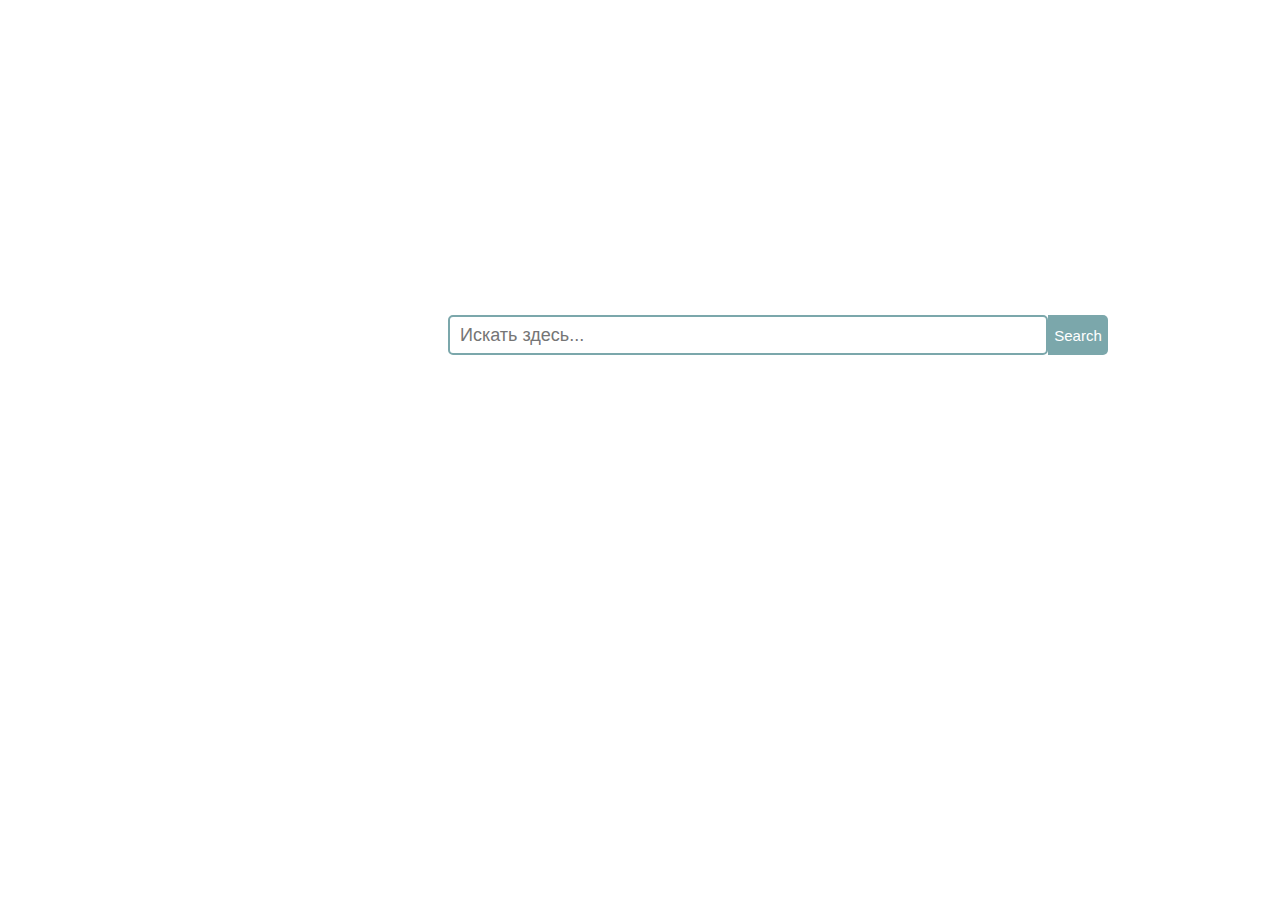
<file: templates/index.html>
<!DOCTYPE html>
<html>
 <head>
  <meta charset="utf-8">
  <title>Main</title>
 </head>
 <style>

.index {
    position: fixed;
    width: 300px;
    margin: 0;
    left: 35%;
    top: 35%;
}

input {
    width: 600px;
    height: 40px;
    padding-left: 10px;
    border: 2px solid #7BA7AB;
    border-radius: 5px;
    outline: none;
    background: #ffffff;
    color: black;
    font-size: 18px;
}

button {
    position: absolute; 
    top: 0;
    left: 600px;
    right: 0px;
    width: 60px;
    height: 40px;
    border: none;
    background: #7BA7AB;
    border-radius: 0 5px 5px 0;
    cursor: pointer;
    color: #ffffff;
    font-size: 15px;
}

.index_text{
    position: fixed;
    width: 660px;
    margin: 0;
    left: 35%;
    top: 40%;
    background-color: #e5e5e5;
}

 </style>
 <body>
    <form action="/search" method="post" class="index">
        <input name="name_cls" placeholder="Искать здесь..." type="search">
        <button type="submit">Search</button>
    </form>
    <!--
    <div class="index_text">
        <p>Примечание</p>
        <p>Запрос может включать, как одиночное название класса, так и комбинированное, с использованием “&” и “|”</p>
        <p>Символ & - позволяет найти видеоролик, на котором встречаются оба класса</p>
        <p>Символ && - позволяет найти видеоролик, на котором встречаются оба класса в одном кадре</p>
        <p>Символ | - позволяет найти видеоролик, на котором встречаются либо один, либо другой класс</p>
    </div>
    -->
 </body>
</html>
</file>
